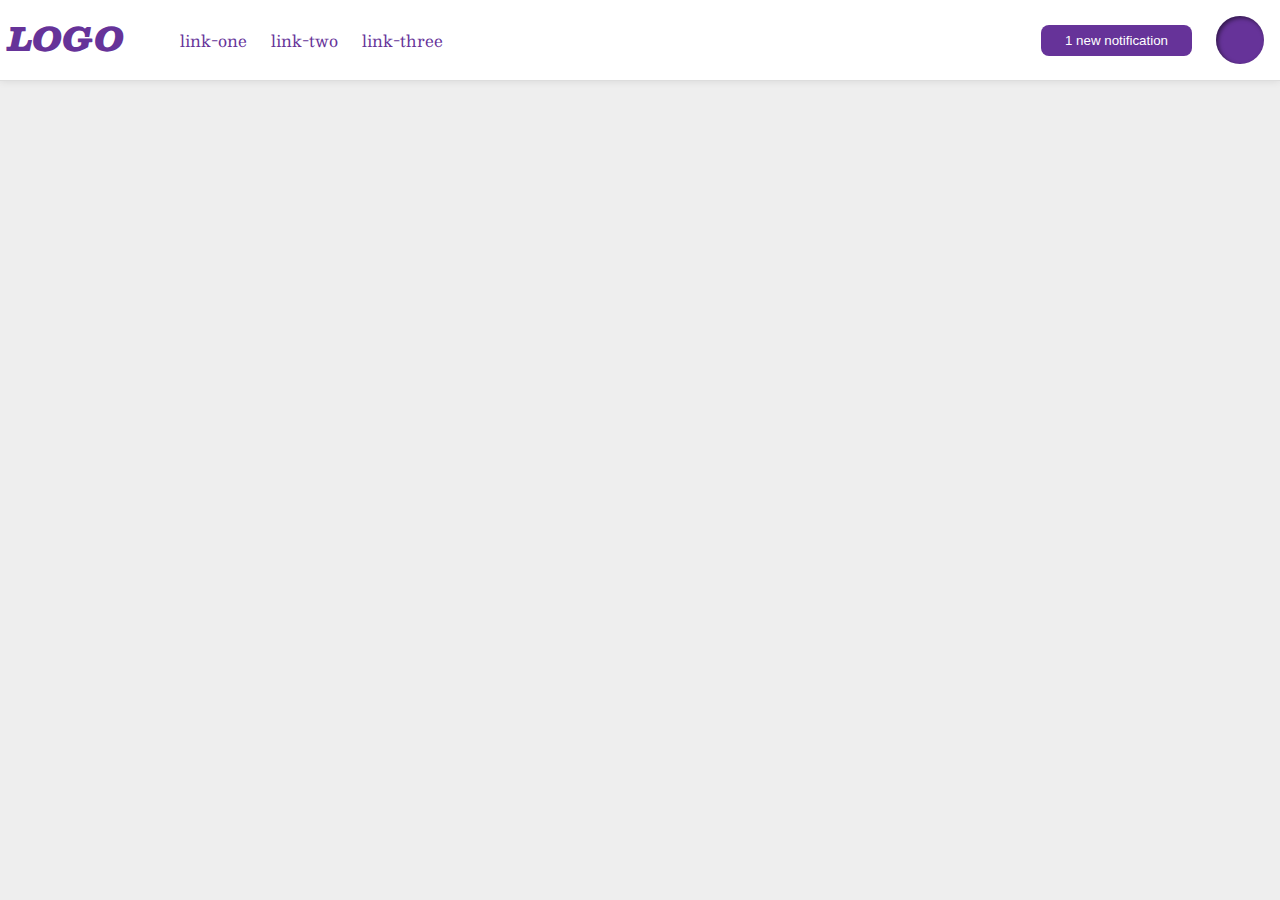
<file: flex/03-flex-header-2/index.html>
<!DOCTYPE html>
<html lang="en">
<head>
  <meta charset="UTF-8">
  <meta http-equiv="X-UA-Compatible" content="IE=edge">
  <meta name="viewport" content="width=device-width, initial-scale=1.0">
  <title>Flex Header 2</title>
  <link rel="stylesheet" href="style.css">
</head>
<body>
  <div class="header">
    <div class="left-items">
      <div class="logo">
         LOGO
      </div>
      <ul class="links">
        <li><a href="google.com">link-one</a></li>
        <li><a href="google.com">link-two</a></li>
        <li><a href="google.com">link-three</a></li>
      </ul>
    </div>
    <div class="right-items">
      <button class="notifications">1 new notification</button>
       <div class="profile-image"></div>
    </div>
  </div>
</body>
</html>
</file>
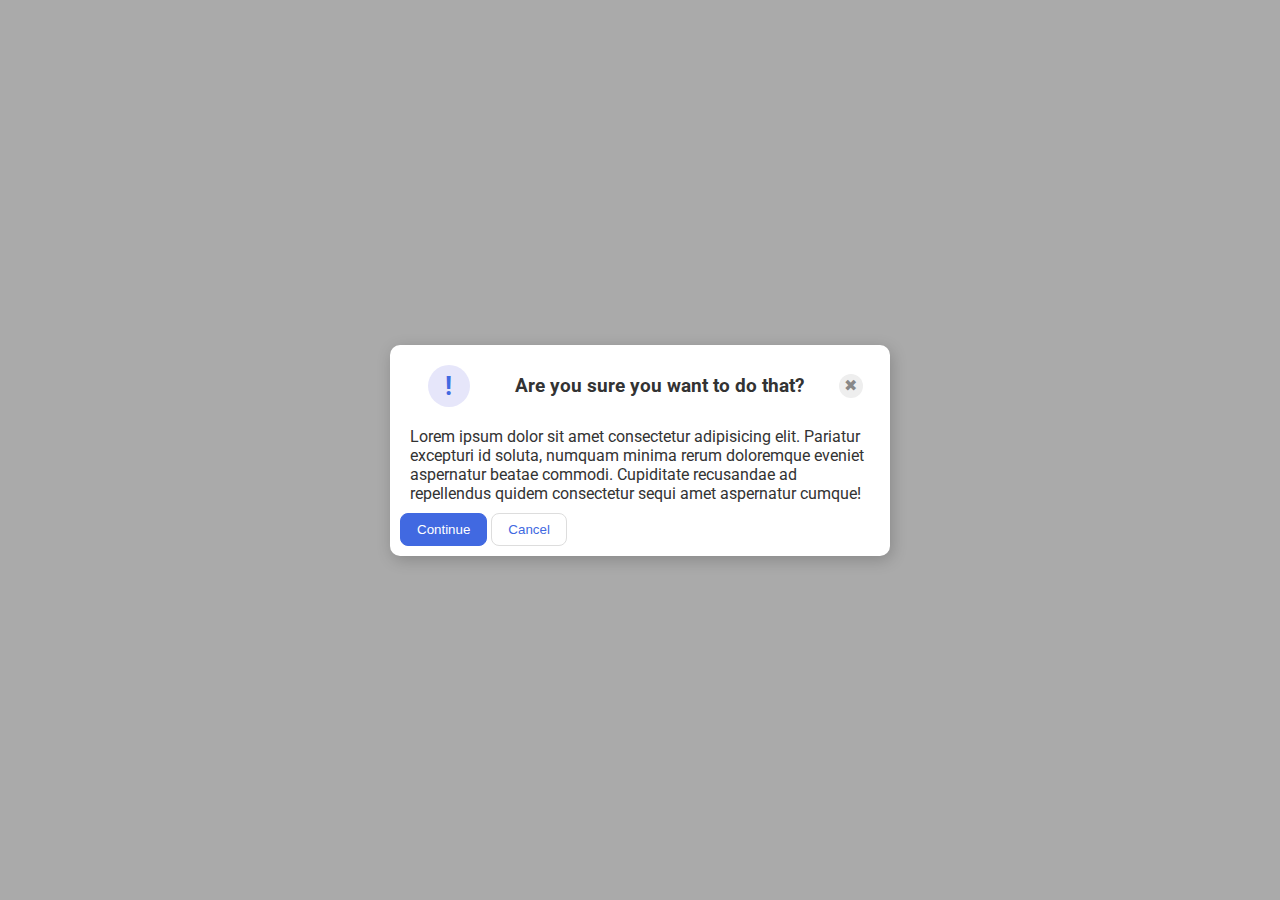
<file: flex/05-flex-modal/index.html>
<!DOCTYPE html>
<html lang="en">
<head>
  <meta charset="UTF-8">
  <meta http-equiv="X-UA-Compatible" content="IE=edge">
  <meta name="viewport" content="width=device-width, initial-scale=1.0">
  <link rel="stylesheet" href="style.css">
  <title>Modal</title>
</head>
<body>
  <div class="modal">
    <div class="button-flex">
      <div class="icon">!</div>
      <div class="header"><strong> Are you sure you want to do that?</strong></div>
      <div class="close-button">✖</div>
    </div>
      <div class="text">Lorem ipsum dolor sit amet consectetur adipisicing elit. Pariatur excepturi id soluta, numquam minima rerum doloremque eveniet aspernatur beatae commodi. Cupiditate recusandae ad repellendus quidem consectetur sequi amet aspernatur cumque!</div>
  
    <div>
     <button class="continue">Continue</button>
     <button class="cancel">Cancel</button>
    </div>
  </div>
</body>
</html>
</file>
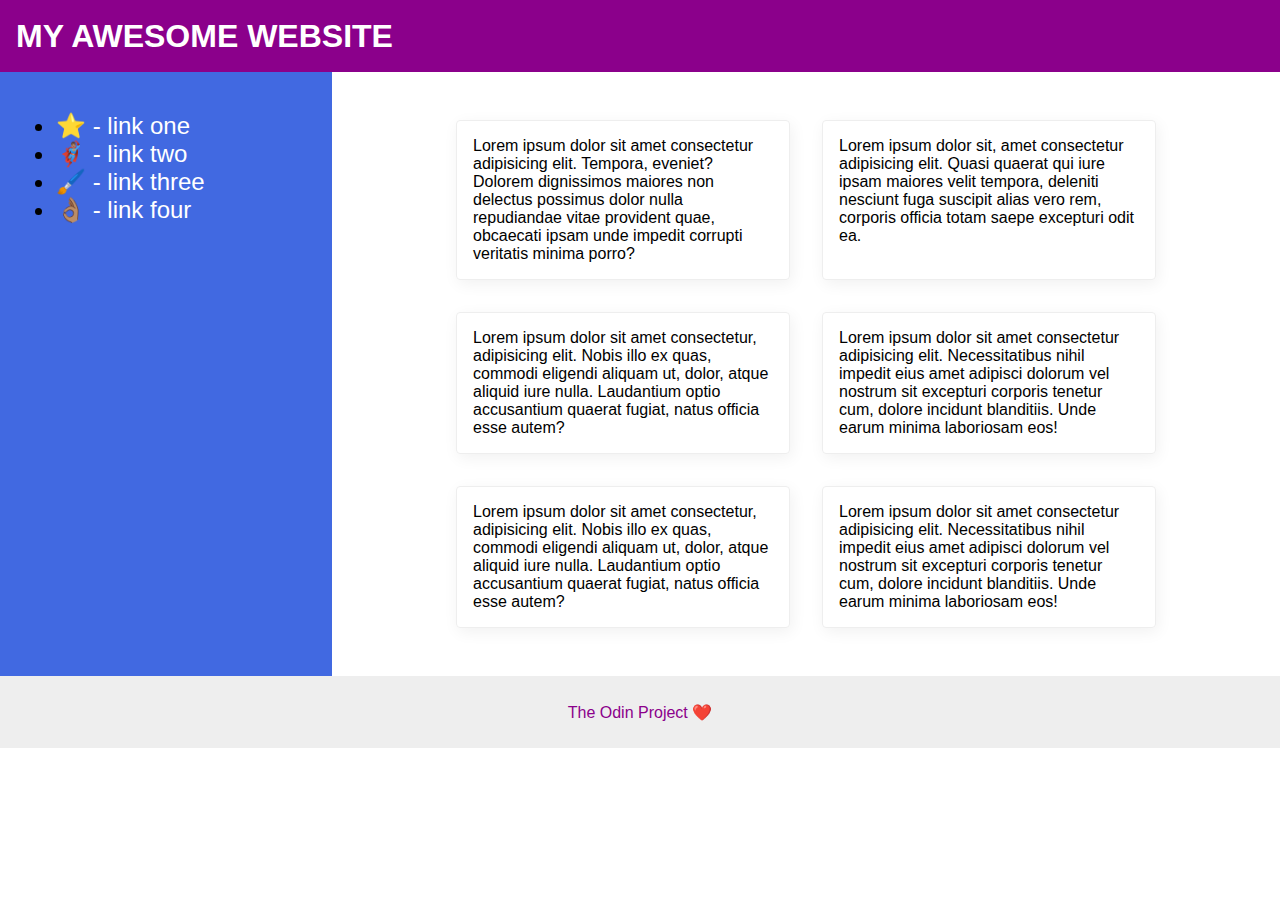
<file: flex/07-flex-layout-2/index.html>
<!DOCTYPE html>
<html lang="en">
<head>
  <meta charset="UTF-8">
  <meta http-equiv="X-UA-Compatible" content="IE=edge">
  <meta name="viewport" content="width=device-width, initial-scale=1.0">
  <title>The Holy Grail</title>
  <link rel="stylesheet" href="style.css">
</head>
<body>
  <div class="header">
    MY AWESOME WEBSITE
  </div>
<div>
<div class="holygrail-body">
  <div class="sidebar">
    <ul>
      <li><a href="google.com">⭐ - link one</a></li>
      <li><a href="google.com">🦸🏽‍♂️ - link two</a></li>
      <li><a href="google.com">🖌️ - link three</a></li>
      <li><a href="google.com">👌🏽 - link four</a></li>
    </ul>
  </div>

  <div class="card-container">
    <div class="card">Lorem ipsum dolor sit amet consectetur adipisicing elit. Tempora, eveniet? Dolorem dignissimos maiores non delectus possimus dolor nulla repudiandae vitae provident quae, obcaecati ipsam unde impedit corrupti veritatis minima porro?</div>
    <div class="card">Lorem ipsum dolor sit, amet consectetur adipisicing elit. Quasi quaerat qui iure ipsam maiores velit tempora, deleniti nesciunt fuga suscipit alias vero rem, corporis officia totam saepe excepturi odit ea.</div>
    <div class="card">Lorem ipsum dolor sit amet consectetur, adipisicing elit. Nobis illo ex quas, commodi eligendi aliquam ut, dolor, atque aliquid iure nulla. Laudantium optio accusantium quaerat fugiat, natus officia esse autem?</div>
    <div class="card">Lorem ipsum dolor sit amet consectetur adipisicing elit. Necessitatibus nihil impedit eius amet adipisci dolorum vel nostrum sit excepturi corporis tenetur cum, dolore incidunt blanditiis. Unde earum minima laboriosam eos!</div>
    <div class="card">Lorem ipsum dolor sit amet consectetur, adipisicing elit. Nobis illo ex quas, commodi eligendi aliquam ut, dolor, atque aliquid iure nulla. Laudantium optio accusantium quaerat fugiat, natus officia esse autem?</div>
    <div class="card">Lorem ipsum dolor sit amet consectetur adipisicing elit. Necessitatibus nihil impedit eius amet adipisci dolorum vel nostrum sit excepturi corporis tenetur cum, dolore incidunt blanditiis. Unde earum minima laboriosam eos!</div>
  </div>
</div>
  <div class="footer">
    The Odin Project ❤️
  </div>
</body>
</html>
</file>
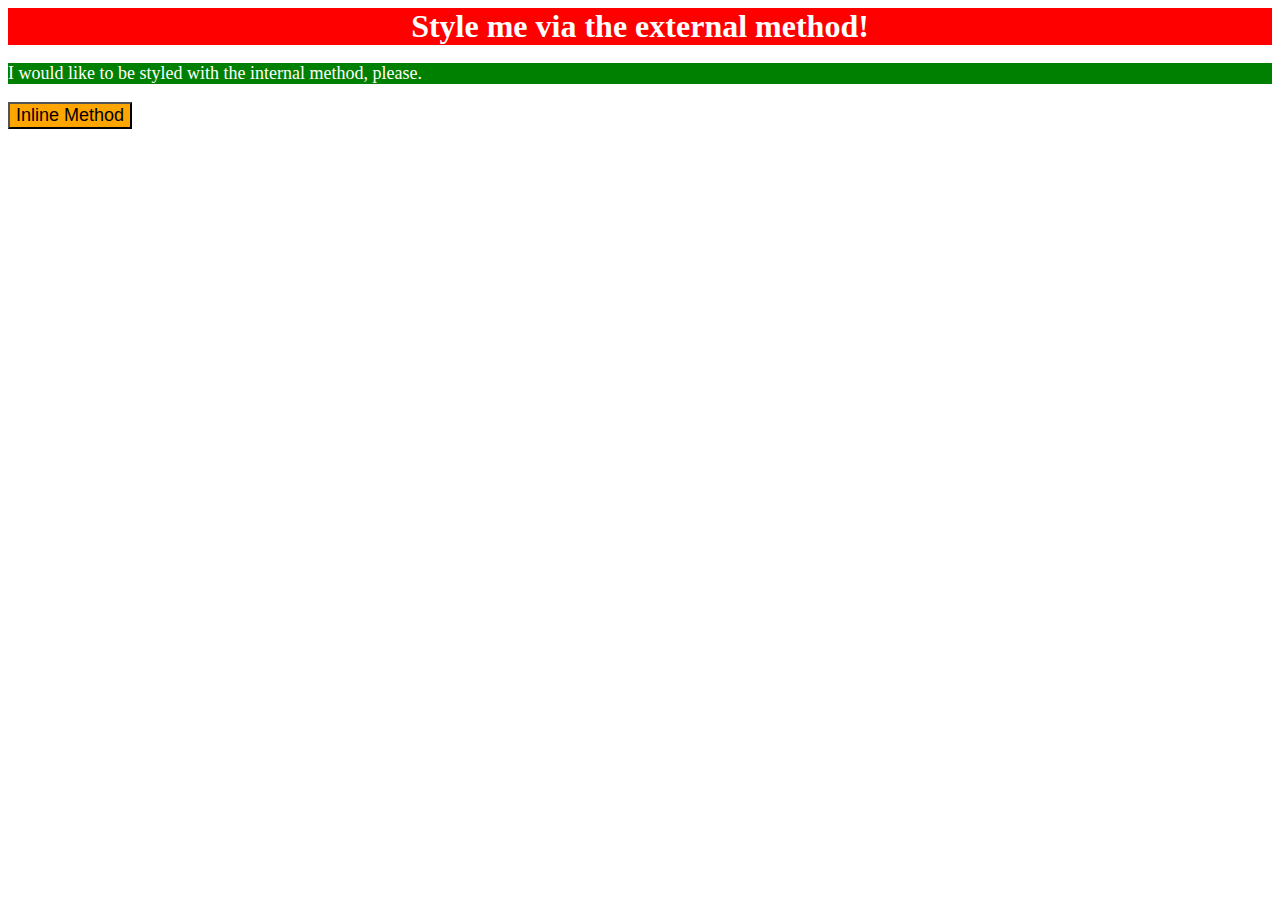
<file: foundations/01-css-methods/index.html>
<!DOCTYPE html>
<html lang="en">
<head>
  <style>
    p {
      background-color: green;
      color: white;
      font-size: 18px;
    }
  </style>
  <link rel="stylesheet" href="css/stylesheet.css">
  <meta charset="UTF-8">
  <meta http-equiv="X-UA-Compatible" content="IE=edge">
  <meta name="viewport" content="width=device-width, initial-scale=1.0">
  <title>Methods for Adding CSS</title>
</head>
<body>
  <div>Style me via the external method!</div>
  <p>I would like to be styled with the internal method, please.</p>
  <button style="background-color: orange; font-size: 18px;">Inline Method</button>
</body>
</html>
</file>
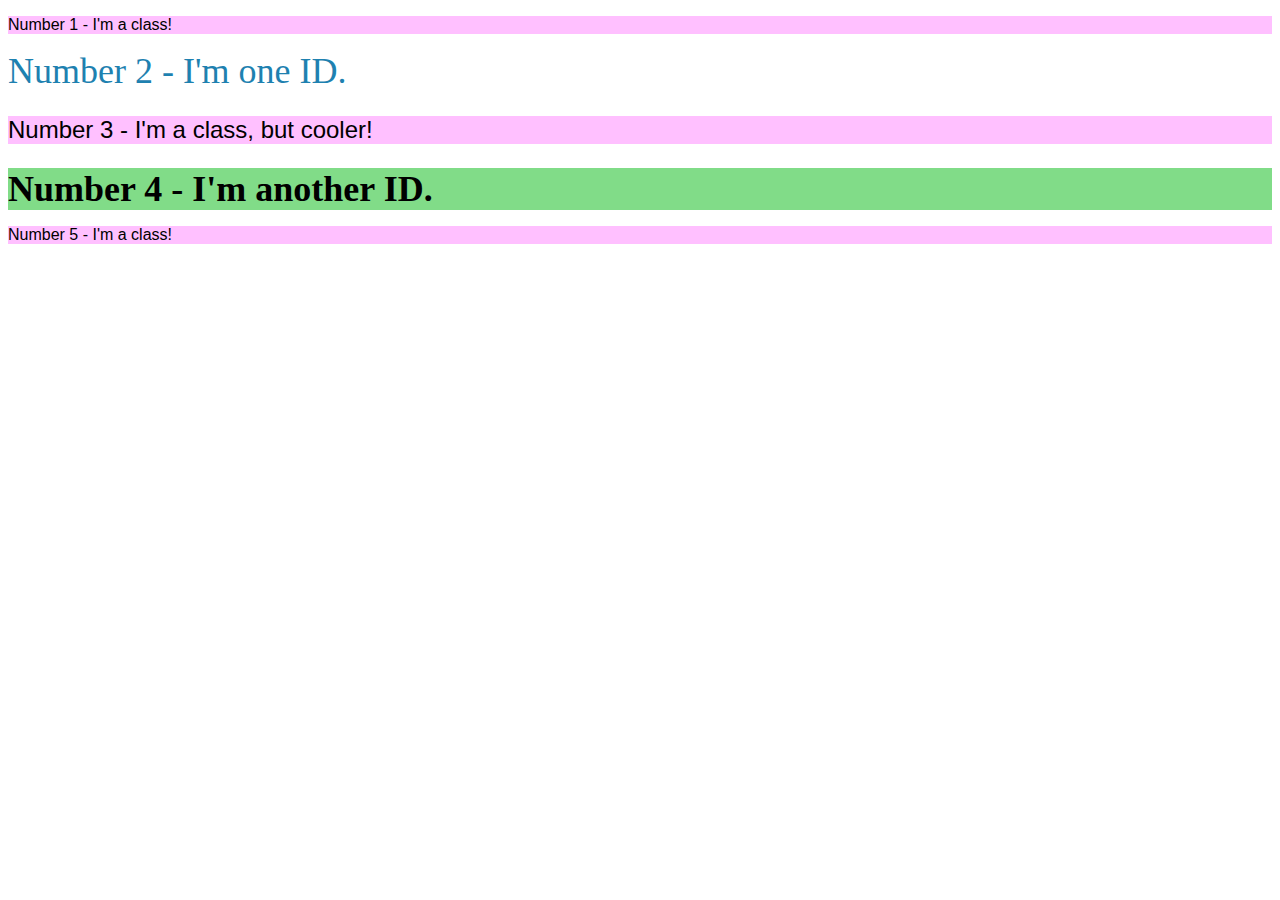
<file: foundations/02-class-id-selectors/index.html>
<!DOCTYPE html>
<html lang="en">
<head>
  <meta charset="UTF-8">
  <meta http-equiv="X-UA-Compatible" content="IE=edge">
  <meta name="viewport" content="width=device-width, initial-scale=1.0">
  <title>Class and ID Selectors</title>
  <link rel="stylesheet" href="style.css">
</head>
<body>
  <p class="odd">Number 1 - I'm a class!</p>
  <div id="blue-boi">Number 2 - I'm one ID.</div>
  <p class="odd big-boi">Number 3 - I'm a class, but cooler!</p>
  <div id="green-boi">Number 4 - I'm another ID.</div>
  <p class="odd">Number 5 - I'm a class!</p>
</body>
</html>
</file>
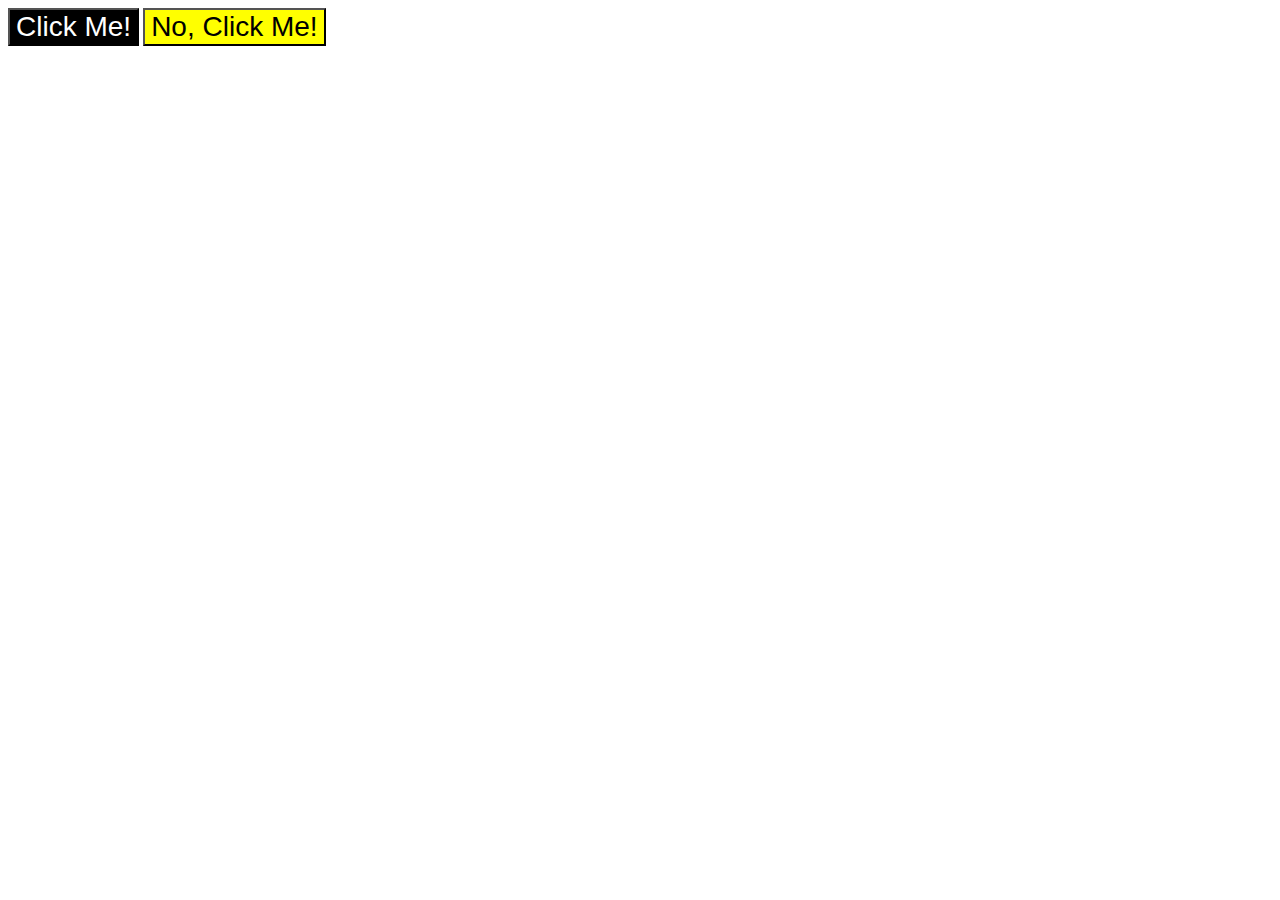
<file: foundations/03-grouping-selectors/index.html>
<!DOCTYPE html>
<html lang="en">
<head>
  <meta charset="UTF-8">
  <meta http-equiv="X-UA-Compatible" content="IE=edge">
  <meta name="viewport" content="width=device-width, initial-scale=1.0">
  <title>Grouping Selectors</title>
  <link rel="stylesheet" href="style.css">
</head>
<body>
  <button class="click">Click Me!</button>
  <button class="please">No, Click Me!</button>
</body>
</html>
</file>
<file: flex/03-flex-header-2/style.css>
/* this is some magical font-importing.  
you'll learn about it later. */
@import url('https://fonts.googleapis.com/css2?family=Besley:ital,wght@0,400;1,900&display=swap');

body {
  margin: 0;
  background: #eee;
  font-family: Besley, serif;
}

.header {
  background: white;
  border-bottom: 1px solid #ddd;
  box-shadow: 0 0 8px rgba(0,0,0,.1);
  display: flex;
  padding: 8px;
  justify-content: space-between;
  align-items: center;
}


.left-items {
  display: flex;
  justify-content: flex-start;
  align-content: center;
  margin-right: auto;
  gap: 16px;
}

.right-items  {
  display: flex;
  justify-content: flex-end;
  margin-left: auto;
  align-items: center;
  gap: 16px;
}

.profile-image {
  background: rebeccapurple;
  box-shadow: inset 2px 2px 4px rgba(0,0,0,.5);
  border-radius: 50%;
  width: 48px;
  height: 48px;
  margin: 8px;
}

.links {
  display: flex;
  justify-content: flex-start;
}

.logo {
  color: rebeccapurple;
  font-size: 32px;
  font-weight: 900;
  font-style: italic;
}

button {
  border: none;
  border-radius: 8px;
  background: rebeccapurple;
  color: white;
  padding: 8px 24px;
  flex-basis: content;
  justify-content: flex-end;
  gap: 16px;
}

a {
  /* this removes the line under our links */
  text-decoration: none;
  color: rebeccapurple;
  padding-right: 8px;
}

ul {
  list-style-type: none;
  display: flex;
  gap: 16px;
}
</file>
<file: flex/05-flex-modal/style.css>
@import url('https://fonts.googleapis.com/css2?family=Roboto:wght@400;700&display=swap');

html, body {
  height: 100%;
}

body {
  font-family: Roboto, sans-serif;
  margin: 0px;
  background: #aaa;
  color: #333;
  /* I'll give you this one for free lol */
  display: flex;
  align-items: center;
  justify-content: center;
}

.header {
  font-size: larger;
  text-align: center;
}

.modal {
  background: white;
  width: 480px;
  border-radius: 10px;
  box-shadow: 2px 4px 16px rgba(0,0,0,.2);
  padding: 10px;
  display: flex;
  flex-direction: column;
  justify-content: center;
  align-items: space-between;
}

.button-flex {
  display: flex;
  flex-direction: row;
  justify-content: space-around;
  align-items: center;
  
}

.icon {
  color: royalblue;
  font-size: 26px;
  font-weight: 700;
  background: lavender;
  width: 42px;
  height: 42px;
  border-radius: 50%;
  display: flex;
  align-items: center;
  justify-content: center;
  margin: 10px;
}

.close-button {
  background: #eee;
  border-radius: 50%;
  color: #888;
  font-weight: 400;
  font-size: 16px;
  height: 24px;
  width: 24px;
  display: flex;
  align-items: center;
  justify-content: center;
}

.text {
  margin: 10px;
}

button {
  padding: 8px 16px;
  border-radius: 8px;
}

button.continue {
  background: royalblue;
  border: 1px solid royalblue;
  color: white;
}

button.cancel {
  background: white;
  border: 1px solid #ddd;
  color: royalblue;
}
</file>
<file: flex/07-flex-layout-2/style.css>
body {
  font-family: -apple-system, BlinkMacSystemFont, 'Segoe UI', Roboto, Oxygen, Ubuntu, Cantarell, 'Open Sans', 'Helvetica Neue', sans-serif;
  margin: 0;
  min-height: 100vh;
  display: flex;
  flex-direction: column;
}

.holygrail-body {
  display: flex;
  flex: 1;
}

.header {
  display: flex;
  height: 72px;
  font-size: 32px;
  font-weight: 900;
  align-items: center;
  background: darkmagenta;
  color: white;
  padding-left: 16px;
}

.footer {
  display: flex;
  align-items: center;
  justify-content: center;
  height: 72px;
  background: #eee;
  color: darkmagenta;
}

.sidebar {
  width: 300px;
  font-size: 24px;
  background: royalblue;
  padding: 16px;
  flex-shrink: 0;
}

.sidebar  a {
  color: white;
  text-decoration: none;
}

.card-container {
  display: flex;
  flex-direction: row;
  flex-wrap: wrap;
  justify-content: center;
  padding: 32px;
}

.card {
  width: 300px;
  margin: 16px;
  border: 1px solid #eee;
  box-shadow: 2px 4px 16px rgba(0,0,0,.06);
  border-radius: 4px;
  padding: 16px;
}
</file>
<file: foundations/01-css-methods/css/stylesheet.css>
div {
    background-color: red;
    color: white;
    font-size: 32px;
    text-align: center;
    font-weight: bold;
}
</file>
<file: foundations/02-class-id-selectors/style.css>
.odd {
    background-color: #ffc0ff;
    font-family: "Verdana",sans-serif;
}

.odd.big-boi{
    font-size: 24px;
}

#blue-boi {
    color: #1e81b0;
    font-size: 36px;
}

#green-boi {
    background-color: #81DC88;
    font-size: 36px;
    font-weight: bold;
}
</file>
<file: foundations/03-grouping-selectors/style.css>
.click {
    background-color: #000000;
    color: #ffffff
}

.please {
    background-color: #ffff00;
}

.click,.please {
    font-size: 28px;
    font-family: Helvetica, "Times New Roman", sans-serif;
}
</file>
